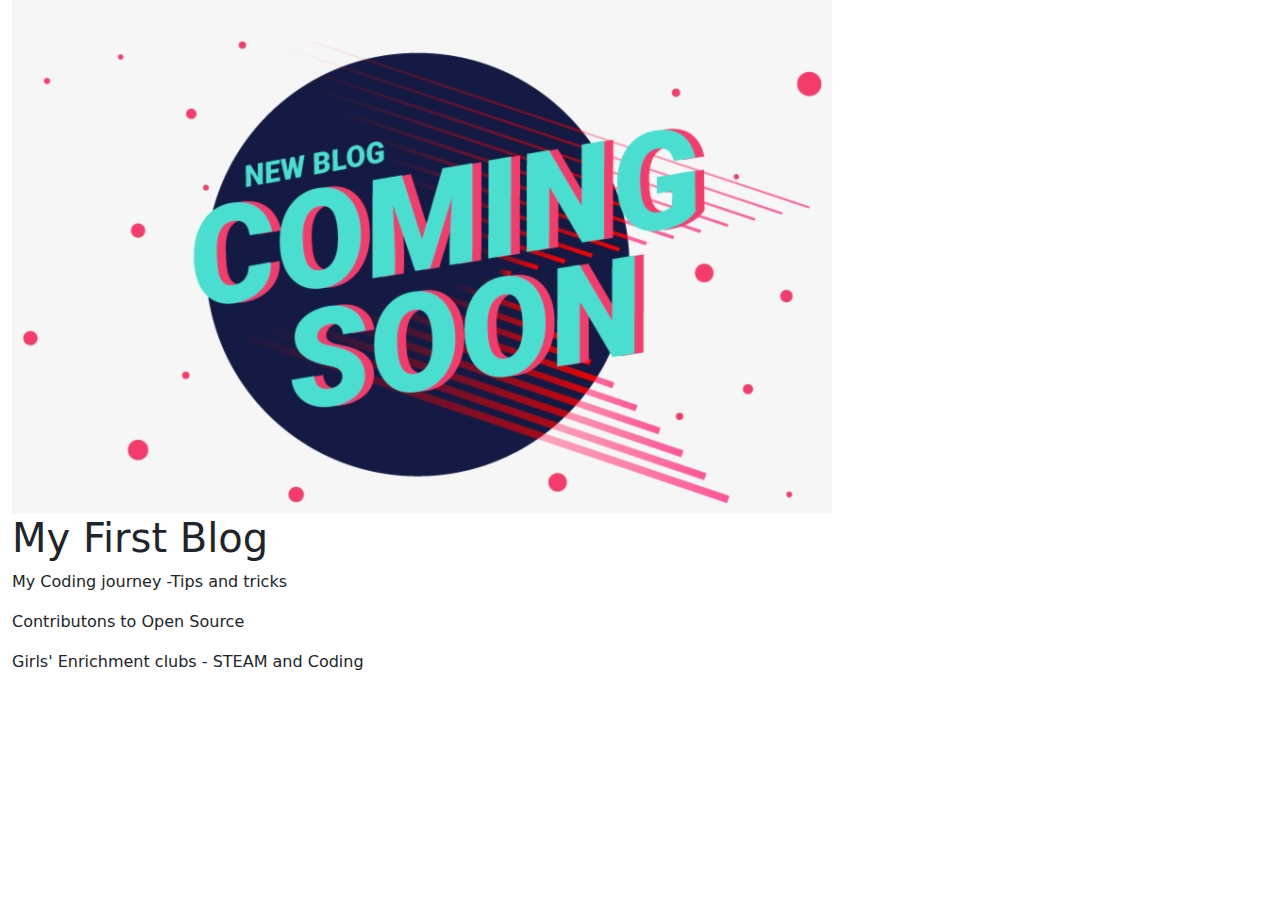
<file: assets/blog.html>
<!DOCTYPE html>
<html lang="en">
<head>
  <title>Blog</title>
  <meta charset="utf-8">
  <meta name="viewport" content="width=device-width, initial-scale=1">
  <link href="https://cdn.jsdelivr.net/npm/bootstrap@5.1.2/dist/css/bootstrap.min.css" rel="stylesheet">
  
</head>
<body>

<div class="container-fluid">
    <img src="img/pic9.jpg"></img>
  <h1>My First Blog</h1>
  <p>My Coding journey -Tips and tricks</p>
  <p>Contributons to Open Source</p> 
  <p>Girls' Enrichment clubs - STEAM and Coding </p> 

</div>

<script src="https://cdn.jsdelivr.net/npm/bootstrap@5.1.2/dist/js/bootstrap.bundle.min.js"></script>
</body>

</html>
</file>
